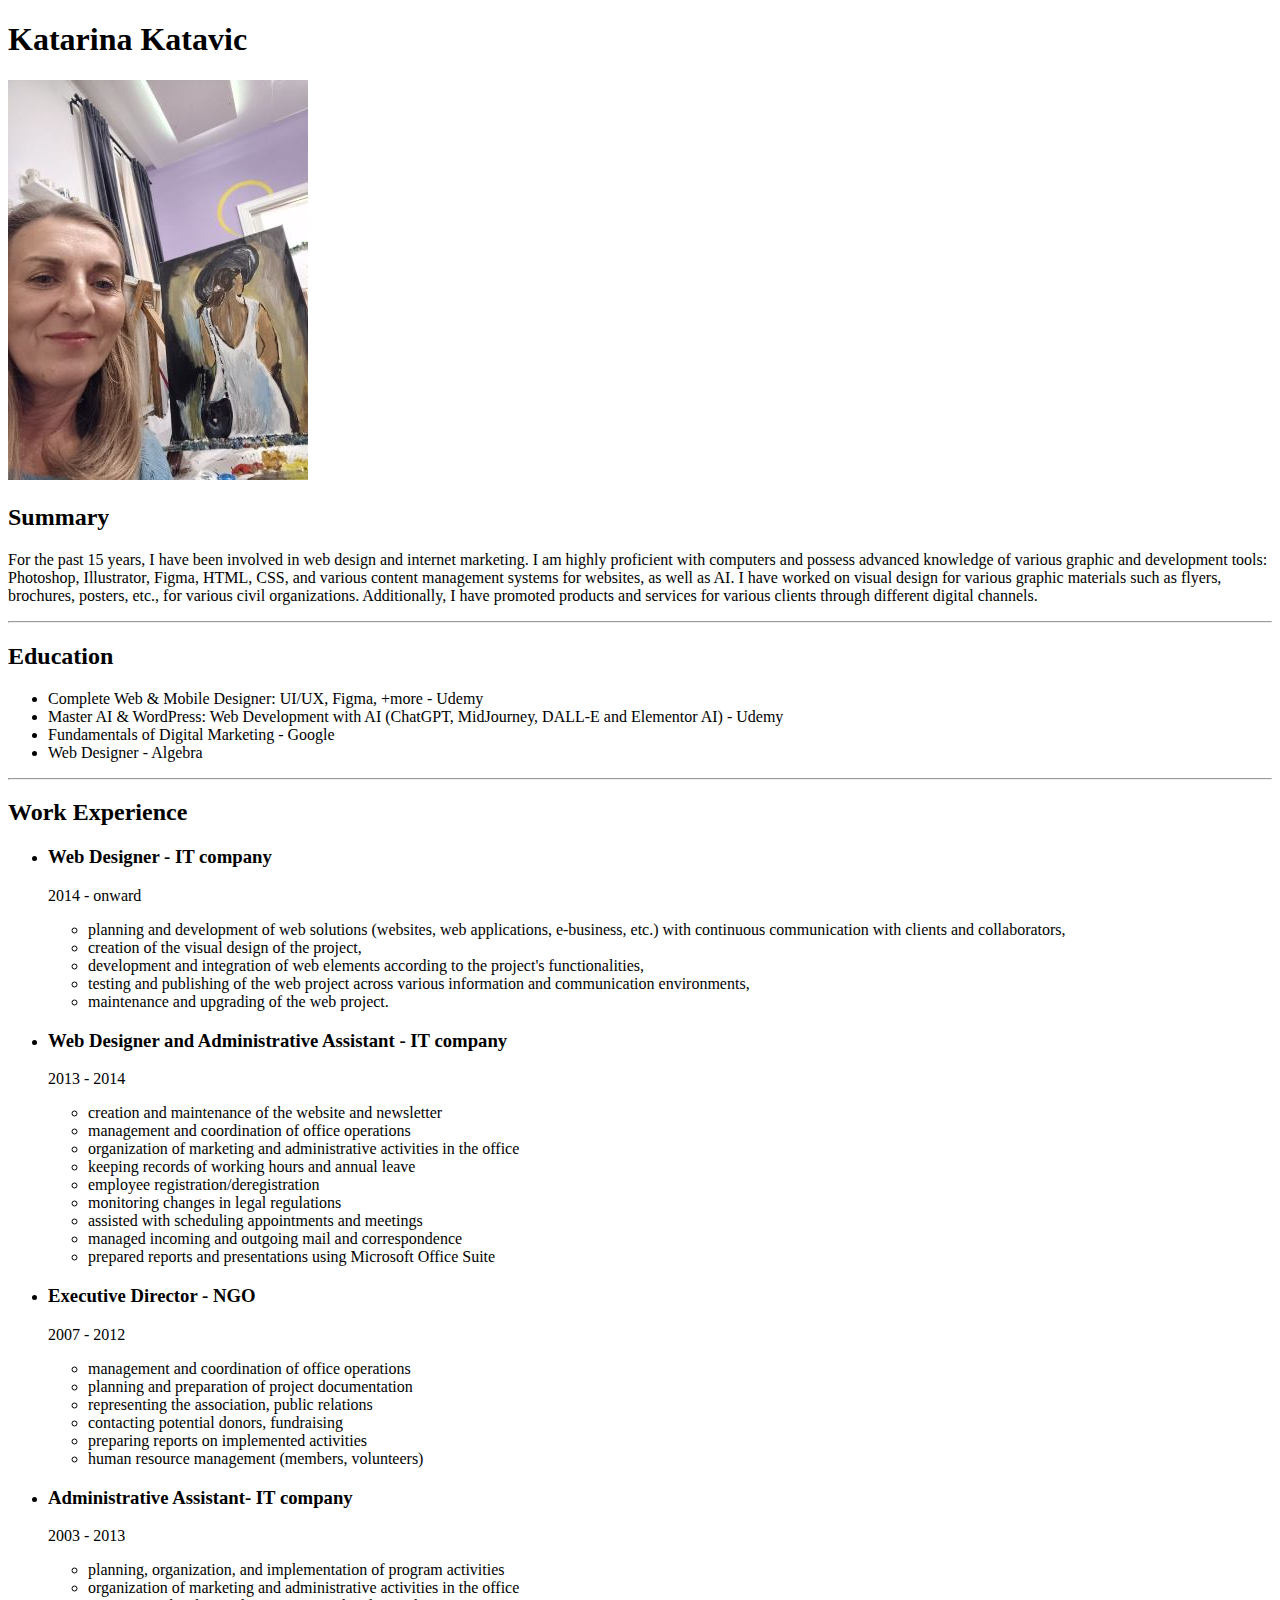
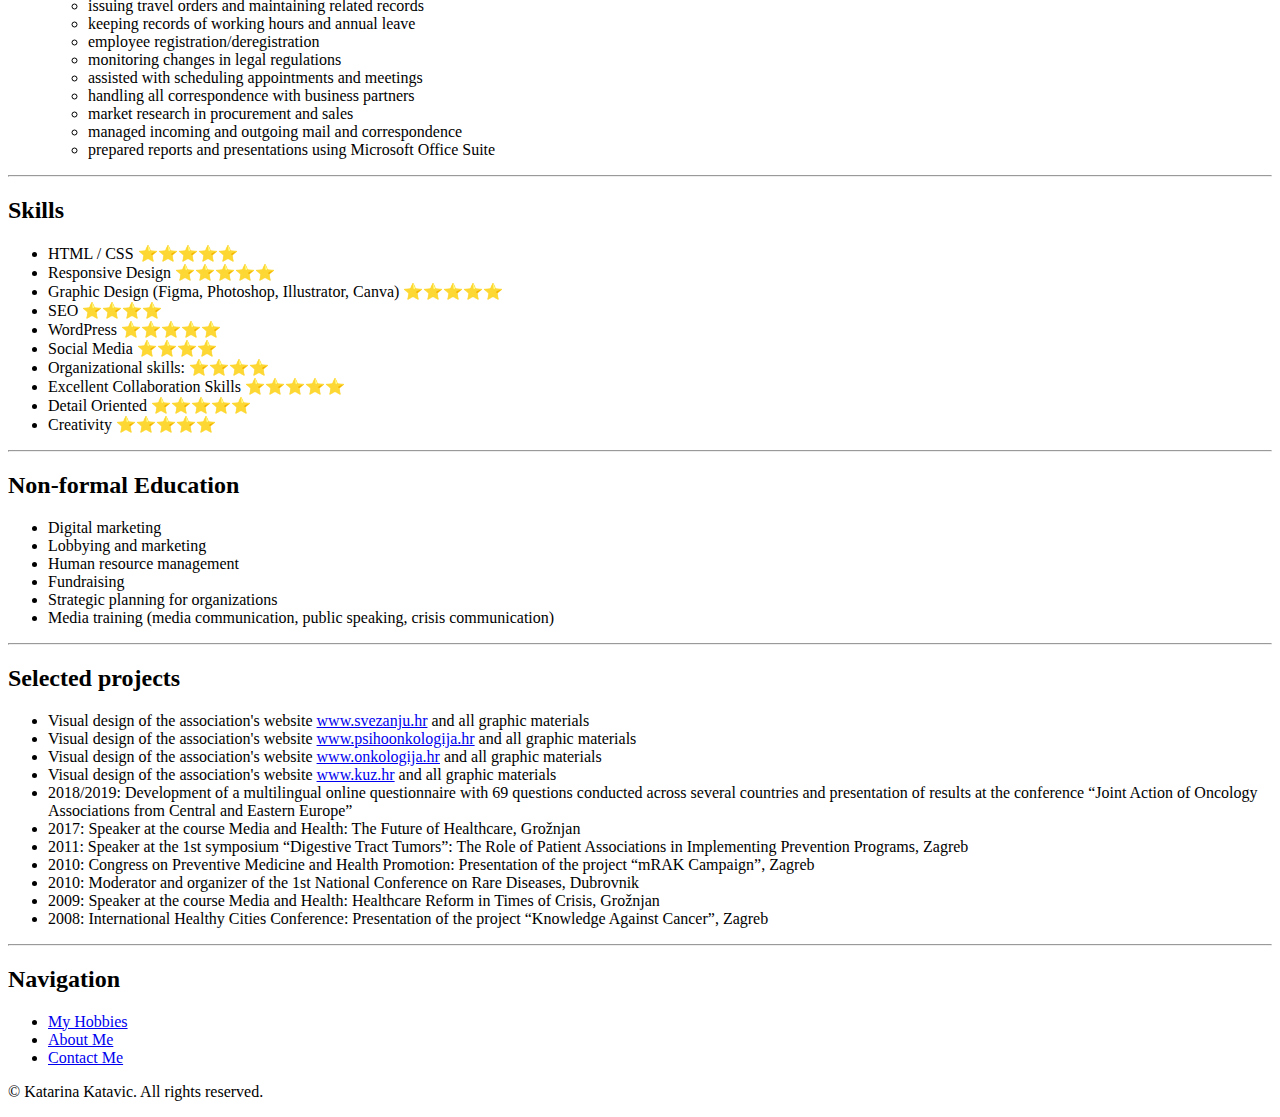
<file: index.html>
<!DOCTYPE html>
<html lang="en">
<head>
    <meta charset="UTF-8">
    <meta name="viewport" content="width=device-width, initial-scale=1.0">
    <title>Katarina Katavic</title>
</head>
<body>
    
<h1>Katarina Katavic</h1>

<img alt="Katarina Katavic" src="./assets/images/katarina-300x400.jpg" />



<h2>Summary</h2>
<p>For the past 15 years, I have been involved in web design and internet marketing. I am highly proficient with computers and possess advanced knowledge of various graphic and development tools: Photoshop, Illustrator, Figma, HTML, CSS, and various content management systems for websites, as well as AI. I have worked on visual design for various graphic materials such as flyers, brochures, posters, etc., for various civil organizations. Additionally, I have promoted products and services for various clients through different digital channels.</p>
<hr />
    
<h2>Education</h2>
    <ul>
        <li>Complete Web & Mobile Designer: UI/UX, Figma, +more - Udemy</li>
        <li>Master AI & WordPress: Web Development with AI (ChatGPT, MidJourney, DALL-E and Elementor AI) - Udemy</li>
        <li>Fundamentals of Digital Marketing - Google</li>
        <li>Web Designer - Algebra</li>
    </ul>

<hr />
    
<h2>Work Experience</h2>
    <ul>
        <li><h3>Web Designer - IT company</h3>
            <p>2014 - onward</p>
                <ul>
                    <li>planning and development of web solutions (websites, web applications, e-business, etc.) with continuous communication with clients and collaborators,</li>
                    <li>creation of the visual design of the project,</li>
                    <li>development and integration of web elements according to the project's functionalities,</li>
                    <li>testing and publishing of the web project across various information and communication environments,</li>
                    <li>maintenance and upgrading of the web project.</li>
                </ul>
        </li>

        <li><h3>Web Designer and Administrative Assistant - IT company</h3>
            <p>2013 - 2014</p>
                <ul>
                    <li>creation and maintenance of the website and newsletter</li>
                    <li>management and coordination of office operations</li>
                    <li>organization of marketing and administrative activities in the office</li>
                    <li>keeping records of working hours and annual leave</li>
                    <li>employee registration/deregistration</li>
                    <li>monitoring changes in legal regulations</li>
                    <li>assisted with scheduling appointments and meetings</li>
                    <li>managed incoming and outgoing mail and correspondence</li>
                    <li>prepared reports and presentations using Microsoft Office Suite</li>
                </ul>
        </li>
        
        <li><h3>Executive Director - NGO</h3>
            <p>2007 - 2012</p>
                <ul>
                    <li>management and coordination of office operations</li>
                    <li>planning and preparation of project documentation</li>
                    <li>representing the association, public relations</li>
                    <li>contacting potential donors, fundraising</li>
                    <li>preparing reports on implemented activities</li>
                    <li>human resource management (members, volunteers)</li>

                </ul>
        </li>
    
        <li><h3>Administrative Assistant- IT company</h3>
            <p>2003 - 2013</p>
                <ul>
                    <li>planning, organization, and implementation of program activities</li>
                    <li>organization of marketing and administrative activities in the office</li>
                    <li>issuing travel orders and maintaining related records</li>
                    <li>keeping records of working hours and annual leave</li>
                    <li>employee registration/deregistration</li>
                    <li>monitoring changes in legal regulations</li>
                    <li>assisted with scheduling appointments and meetings</li>
                    <li>handling all correspondence with business partners</li>
                    <li>market research in procurement and sales</li>
                    <li>managed incoming and outgoing mail and correspondence</li>
                    <li>prepared reports and presentations using Microsoft Office Suite</li>
                </ul>
        </li>

    </ul>

<hr />

<h2>Skills</h2>

    <ul>
        <li>HTML / CSS ⭐️⭐️⭐️⭐️⭐️</li>
        <li>Responsive Design ⭐️⭐️⭐️⭐️⭐️</li>
        <li>Graphic Design (Figma, Photoshop, Illustrator, Canva) ⭐️⭐️⭐️⭐️⭐️</li>
        <li>SEO ⭐️⭐️⭐️⭐️</li>
        <li>WordPress ⭐️⭐️⭐️⭐️⭐️</li>
        <li>Social Media ⭐️⭐️⭐️⭐️</li>
        <li>Organizational skills: ⭐️⭐️⭐️⭐️</li>
        <li>Excellent Collaboration Skills ⭐️⭐️⭐️⭐️⭐️</li>
        <li>Detail Oriented ⭐️⭐️⭐️⭐️⭐️</li>
        <li>Creativity ⭐️⭐️⭐️⭐️⭐️</li>
    </ul>

<hr />

<h2>Non-formal Education</h2>
    <ul>
        <li>Digital marketing</li>
        <li>Lobbying and marketing</li>
        <li>Human resource management</li>
        <li>Fundraising</li>
        <li>Strategic planning for organizations</li>
        <li>Media training (media communication, public speaking, crisis communication)</li>
    </ul>

<hr />

<h2>Selected projects</h2>

    <ul>
        <li>Visual design of the association's website <a href="https://www.svezanju.hr" target="_blank">www.svezanju.hr</a> and all graphic materials</li>
        <li>Visual design of the association's website <a href="https://www.psihoonkologija.hr" target="_blank">www.psihoonkologija.hr</a> and all graphic materials</li>
        <li>Visual design of the association's website <a href="https://www.onkologija.hr" target="_blank">www.onkologija.hr</a> and all graphic materials</li>
        <li>Visual design of the association's website <a href="https://www.kuz.hr" target="_blank">www.kuz.hr</a> and all graphic materials</li>
        <li>2018/2019: Development of a multilingual online questionnaire with 69 questions conducted across several countries and presentation of results at the conference “Joint Action of Oncology Associations from Central and Eastern Europe”</li>
        <li>2017: Speaker at the course Media and Health: The Future of Healthcare, Grožnjan</li>
        <li>2011: Speaker at the 1st symposium “Digestive Tract Tumors”: The Role of Patient Associations in Implementing Prevention Programs, Zagreb</li>
        <li>2010: Congress on Preventive Medicine and Health Promotion: Presentation of the project “mRAK Campaign”, Zagreb</li>
        <li>2010: Moderator and organizer of the 1st National Conference on Rare Diseases, Dubrovnik</li>
        <li>2009: Speaker at the course Media and Health: Healthcare Reform in Times of Crisis, Grožnjan</li>
        <li>2008: International Healthy Cities Conference: Presentation of the project “Knowledge Against Cancer”, Zagreb</li>
    </ul>

<hr />

<h2>Navigation</h2>

    <ul>
        <li><a href="./public/my-hobbies.html" target="_parent">My Hobbies</a></li>
        <li><a href="./public/about.html" target="_parent">About Me</a></li>
        <li><a href="./public/contact.html" target="_parent">Contact Me</a></li>
    </ul>

<footer>
<p>© Katarina Katavic. All rights reserved.</p>
</footer>
</body>
</html>
</file>
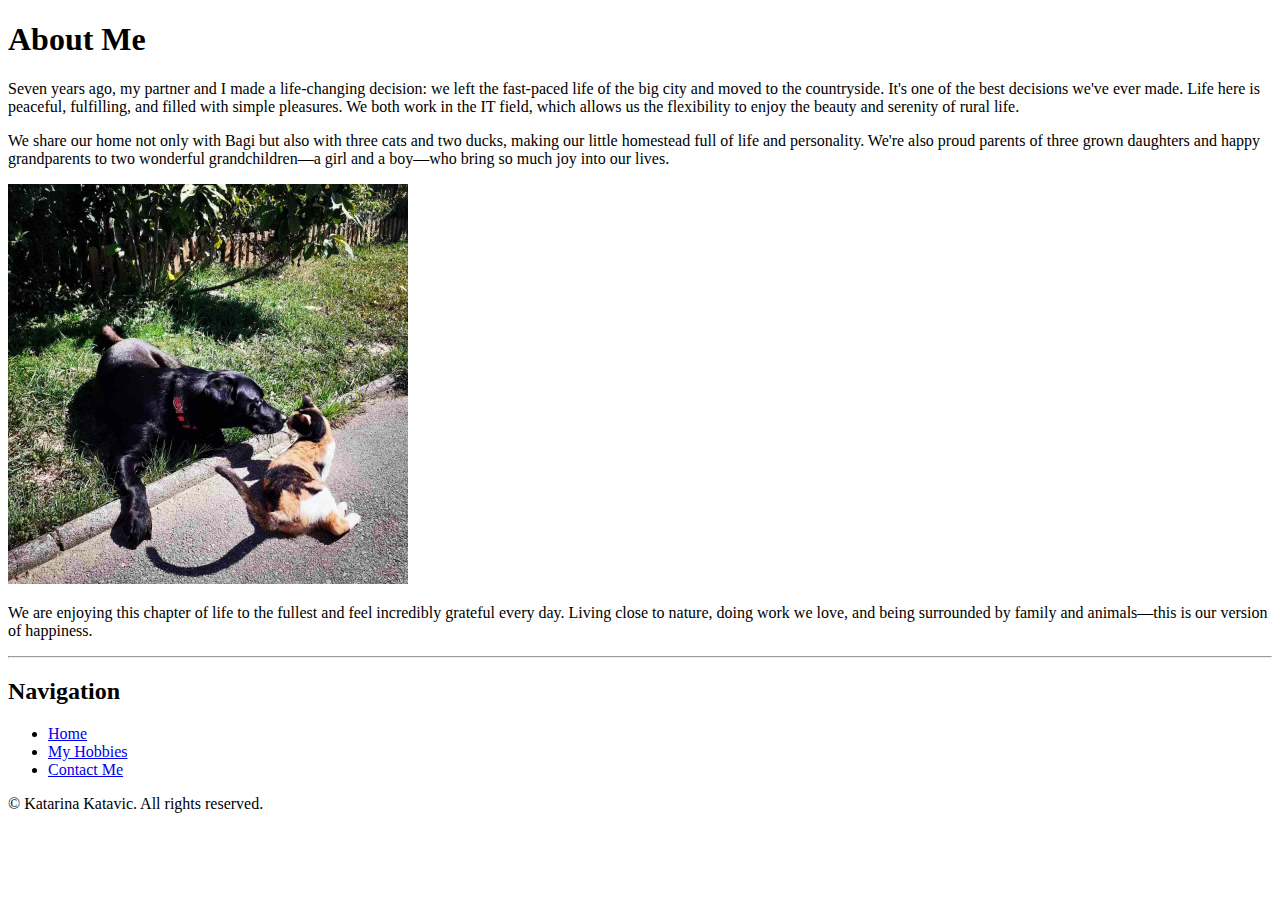
<file: public/about.html>
<!DOCTYPE html>
<html lang="en">
<head>
    <meta charset="UTF-8">
    <meta name="viewport" content="width=device-width, initial-scale=1.0">
    <title>About me - Katarina Katavic</title>
</head>
<body>

<h1>About Me</h1>

<p>Seven years ago, my partner and I made a life-changing decision: we left the fast-paced life of the big city and moved to the countryside. It's one of the best decisions we've ever made. Life here is peaceful, fulfilling, and filled with simple pleasures. We both work in the IT field, which allows us the flexibility to enjoy the beauty and serenity of rural life.</p>

<p>We share our home not only with Bagi but also with three cats and two ducks, making our little homestead full of life and personality. We're also proud parents of three grown daughters and happy grandparents to two wonderful grandchildren—a girl and a boy—who bring so much joy into our lives.</p>

<img alt="Dog and cat" src="../assets/images/bagi-grofica.jpg" width="400px" height="400px"/>

<p>We are enjoying this chapter of life to the fullest and feel incredibly grateful every day. Living close to nature, doing work we love, and being surrounded by family and animals—this is our version of happiness.</p>

<hr /> 
<h2>Navigation</h2>

    <ul>
        <li><a href="../index.html" target="_parent">Home</a></li>
        <li><a href="my-hobbies.html" target="_parent">My Hobbies</a></li>
        <li><a href="contact.html" target="_parent">Contact Me</a></li>
    </ul>

<footer>
<p>© Katarina Katavic. All rights reserved.</p>
</footer>
</body>
</html>
</file>
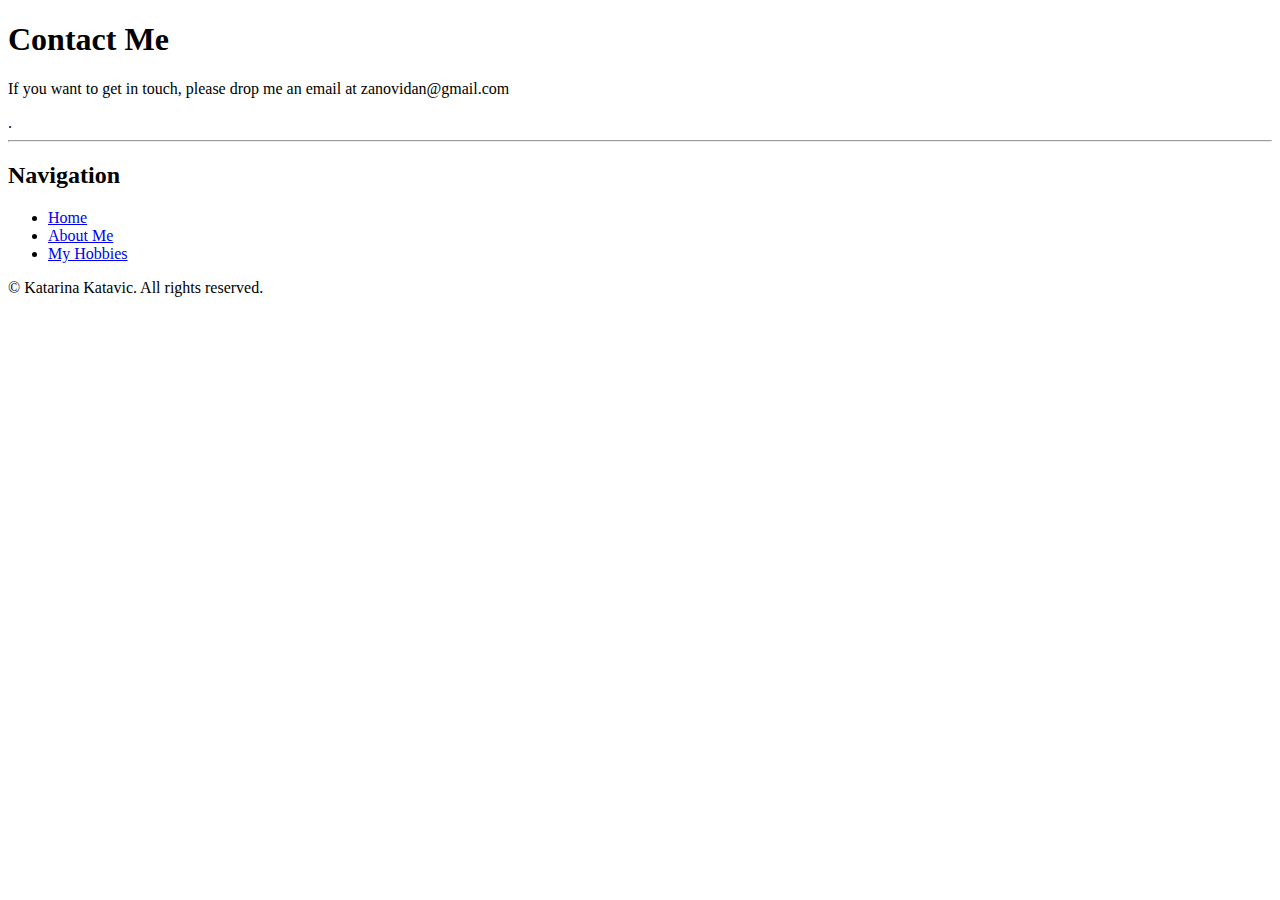
<file: public/contact.html>
<!DOCTYPE html>
<html lang="en">
<head>
    <meta charset="UTF-8">
    <meta name="viewport" content="width=device-width, initial-scale=1.0">
    <title>Contact Me - Katarina Katavic</title>
    <link rel="stylesheet" href="../assets/css/style.css">

</head>
<body>

<h1>Contact Me</h1>
<p>If you want to get in touch, please drop me an email at <span class="blockspam" aria-hidden="true">PLEASE GO AWAY!</span> zanovidan@<!-- sdfjsdhfkjypcs -->gmail.com</p>.

<hr /> 
<h2>Navigation</h2>

    <ul>
        <li><a href="../index.html" target="_parent">Home</a></li>
        <li><a href="about.html" target="_parent">About Me</a></li>
        <li><a href="my-hobbies.html" target="_parent">My Hobbies</a></li>
    </ul>

<footer>
<p>© Katarina Katavic. All rights reserved.</p>
</footer>
</body>
</html>
</file>
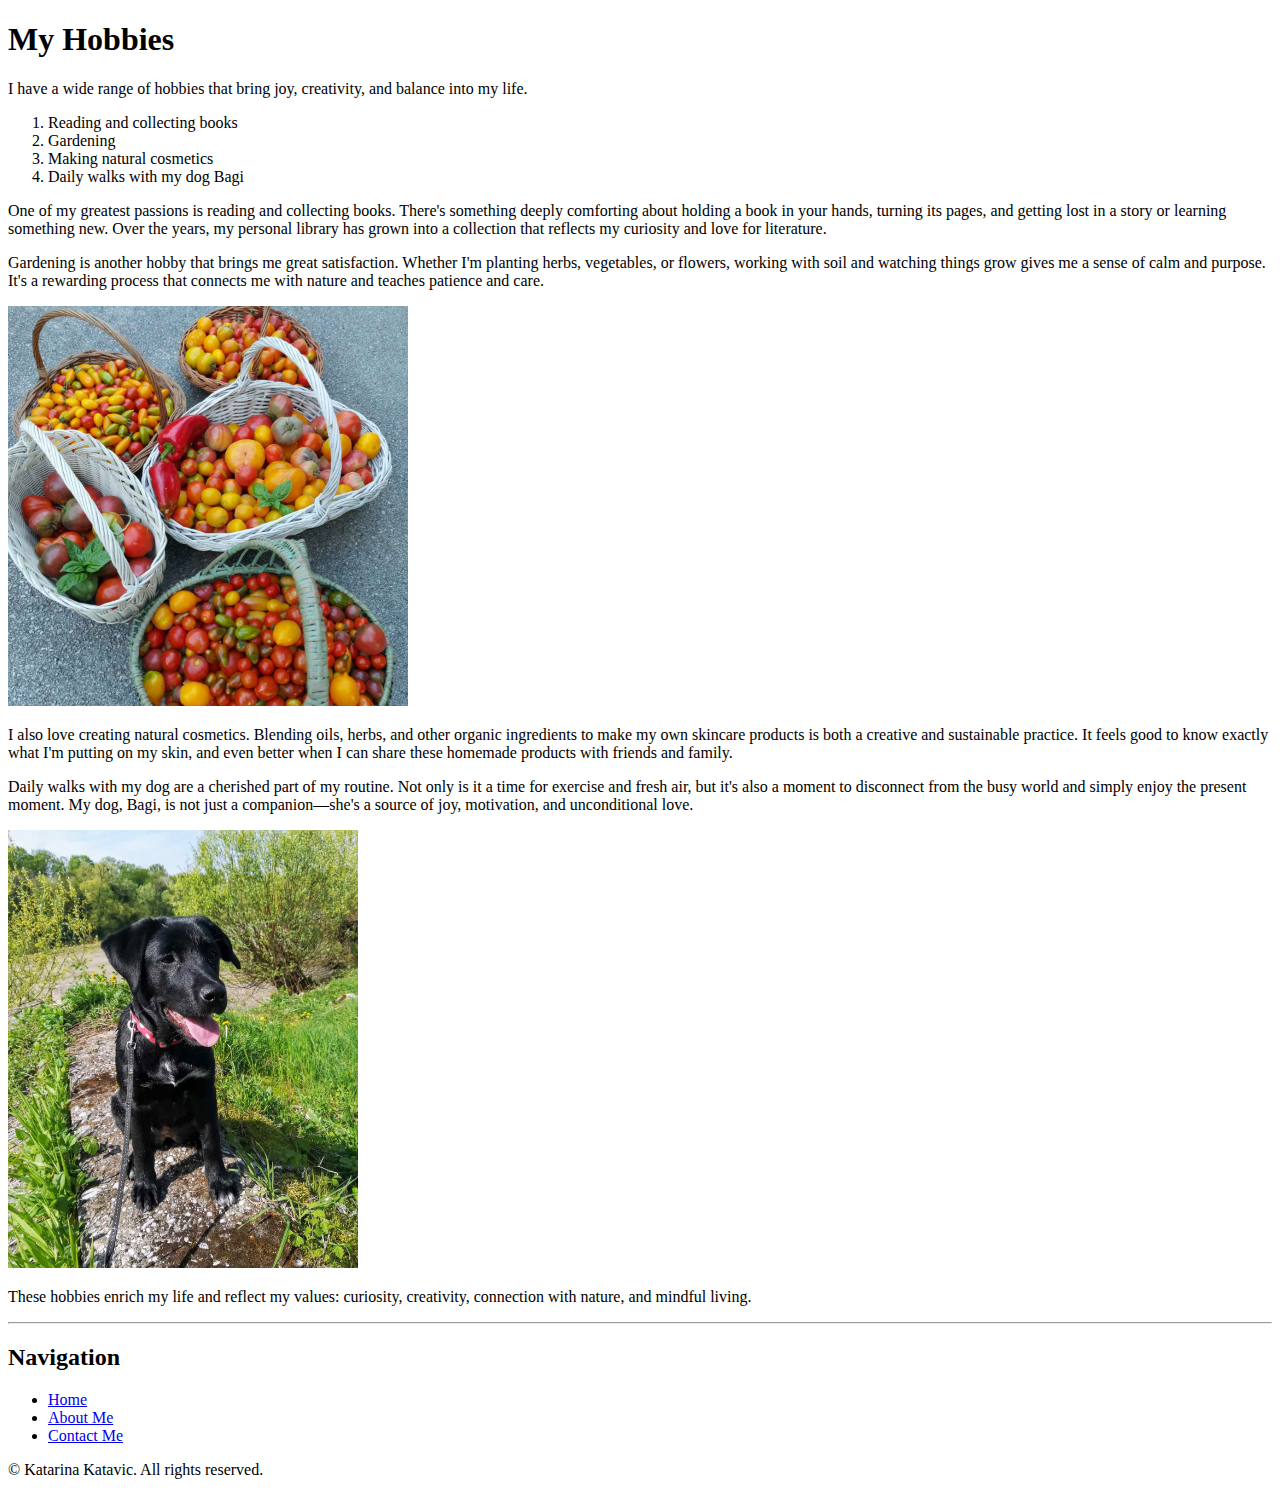
<file: public/my-hobbies.html>
<!DOCTYPE html>
<html lang="en">
<head>
    <meta charset="UTF-8">
    <meta name="viewport" content="width=device-width, initial-scale=1.0">
    <title>My Hobbies - Katarina Katavic</title>
</head>
<body>

<h1>My Hobbies</h1>

<p>I have a wide range of hobbies that bring joy, creativity, and balance into my life.</p>
    <ol>
        <li>Reading and collecting books</li>
        <li>Gardening</li>
        <li>Making natural cosmetics</li>
        <li>Daily walks with my dog Bagi</li>
    </ol>

<p>One of my greatest passions is reading and collecting books. There's something deeply comforting about holding a book in your hands, turning its pages, and getting lost in a story or learning something new. Over the years, my personal library has grown into a collection that reflects my curiosity and love for literature.</p>

<p>Gardening is another hobby that brings me great satisfaction. Whether I'm planting herbs, vegetables, or flowers, working with soil and watching things grow gives me a sense of calm and purpose. It's a rewarding process that connects me with nature and teaches patience and care.</p>

<img alt="Tomatoes" src="../assets/images/rajcice.jpg" width="400px" height="400px"/>

<p>I also love creating natural cosmetics. Blending oils, herbs, and other organic ingredients to make my own skincare products is both a creative and sustainable practice. It feels good to know exactly what I'm putting on my skin, and even better when I can share these homemade products with friends and family.</p>

<p>Daily walks with my dog are a cherished part of my routine. Not only is it a time for exercise and fresh air, but it's also a moment to disconnect from the busy world and simply enjoy the present moment. My dog, Bagi, is not just a companion—she's a source of joy, motivation, and unconditional love.</p>

<img alt="My dog Bagi" src="../assets/images/bagi.jpg" width="350px" height="438px"/>

<p>These hobbies enrich my life and reflect my values: curiosity, creativity, connection with nature, and mindful living.</p>

<hr /> 
<h2>Navigation</h2>

    <ul>
        <li><a href="../index.html" target="_parent">Home</a></li>
        <li><a href="about.html" target="_parent">About Me</a></li>
        <li><a href="contact.html" target="_parent">Contact Me</a></li>
    </ul>

<footer>
<p>© Katarina Katavic. All rights reserved.</p>
</footer>
</body>
</html>
</file>
<file: assets/css/style.css>
span.blockspam {
  display: none;
}
</file>
